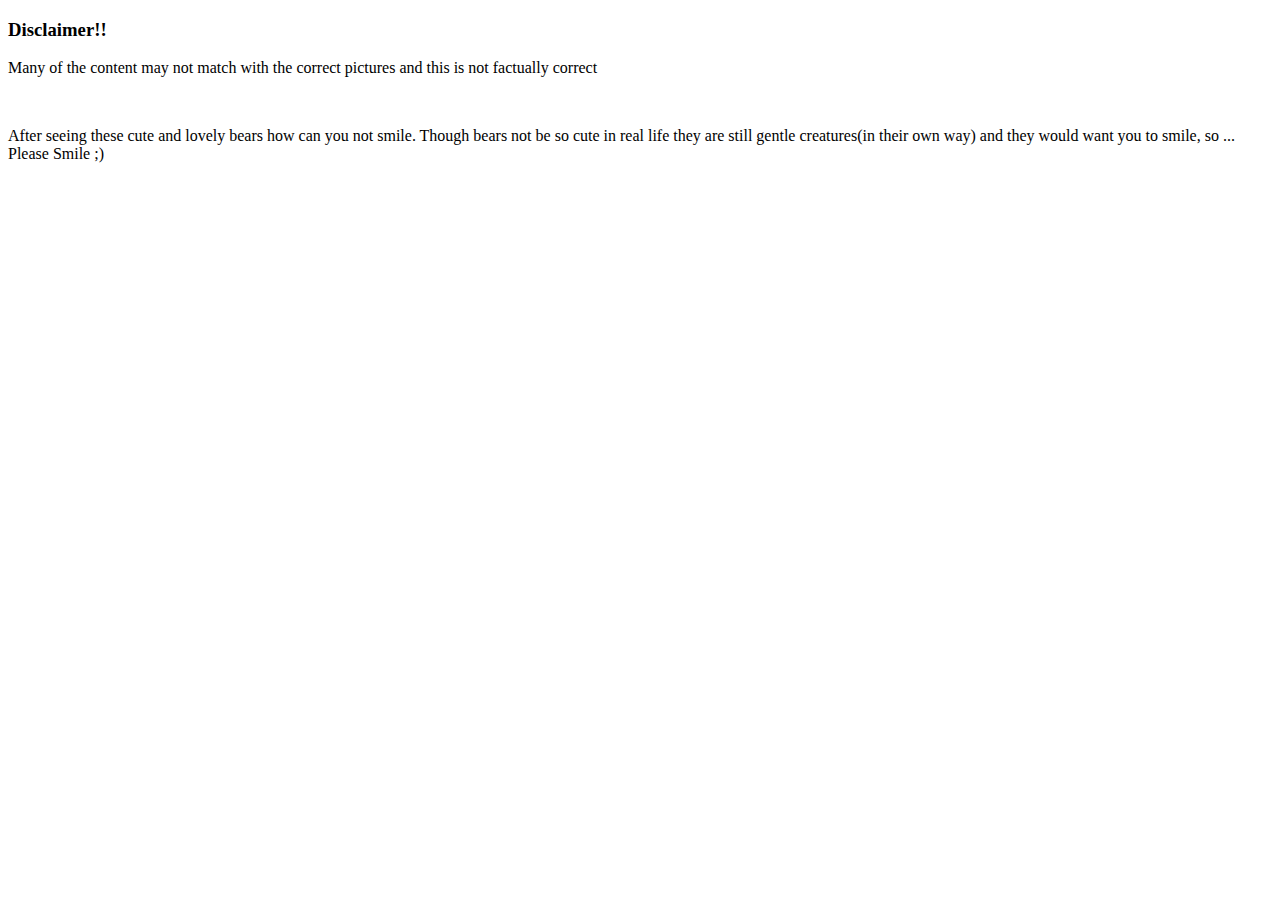
<file: Ex.1 image mapping/html/smile.html>
<!DOCTYPE html>
<html lang="en">
<head>
    <meta charset="UTF-8">
    <meta http-equiv="X-UA-Compatible" content="IE=edge">
    <meta name="viewport" content="width=device-width, initial-scale=1.0">
    <title>Smile</title>
</head>
<body>
    <h3>Disclaimer!!</h3>
    <p>Many of the content may not match with the correct pictures and this is not factually correct</p><br>
   <p>After seeing these cute and lovely bears how can you not smile. Though bears not be so cute in real life they are still gentle creatures(in their own way) and they would want you to smile, so ... Please Smile ;)</p></body>
</html>
</file>
